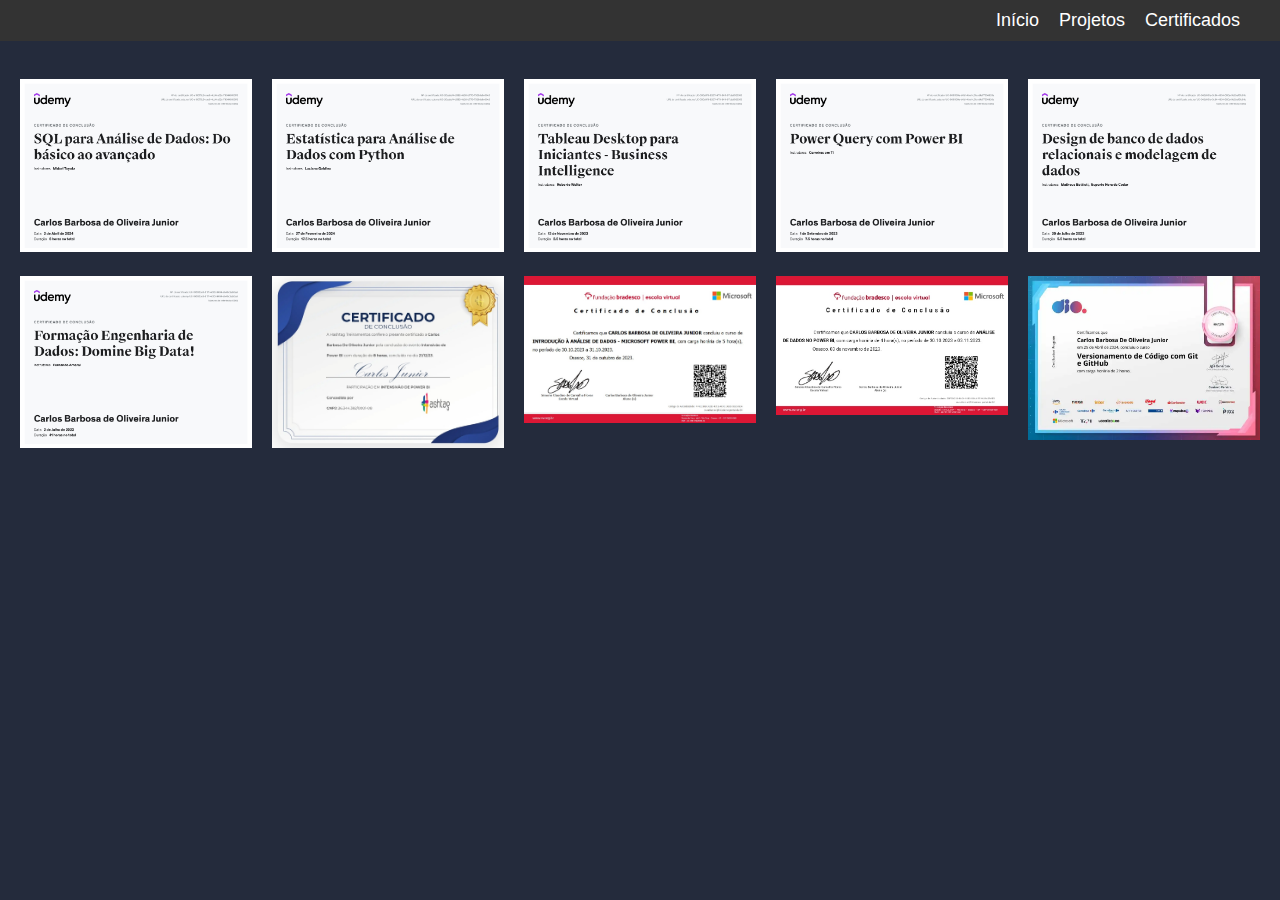
<file: c&c.html>
<!DOCTYPE html>
<html lang="pt-BR">
<head>
  <meta charset="UTF-8">
  <meta name="viewport" content="width=device-width, initial-scale=1.0">
  <link rel="icon" href="./img/my-icon.png" type="image/x-icon">
  <title>Portfólio - Carlos Jr</title>
  <link rel="stylesheet" href="projetos.css">
</head>
<body>

<nav class="navbar">
  <div class="container">
    <div class="menu-toggle">
      <input type="checkbox" id="toggle">
      <label for="toggle" class="toggle-btn">&#9776;</label>
    </div>
    <ul class="menu">
      <li><a onclick="redirecionarinicio()" href="#inicio">Início</a></li>
      <li><a onclick="redirecionarprojetos()" href="#projetos">Projetos</a></li>
      <li><a href="#certificados">Certificados</a></li>
    </ul>
  </div>
</nav>

<br>

<div class="grid-container">
  <div class="grid-item">
    <img src="./img/sql-para-analise.jpg" alt="certificado 1">
    <a href="https://www.udemy.com/certificate/UC-e10675c9-cae0-4cd4-a32c-790448f031f6/" target="_blank" class="overlay">
      <span class="text">Acessar Certificado</span>
    </a>
  </div>
  <div class="grid-item">
    <img src="./img/estatistica.jpg" alt="certificado 2">
    <a href="https://www.udemy.com/certificate/UC-26cabbf4-b592-4d28-b778-7529da9e60c6/" target="_blank" class="overlay">
      <span class="text">Acessar Certificado</span>
    </a>
  </div>
  <div class="grid-item">
    <img src="./img/tableau.jpg" alt="certificado 3">
    <a href="https://www.udemy.com/certificate/UC-500af1f9-8207-4f71-84f1-87cbaf923353/" target="_blank" class="overlay">
      <span class="text">Acessar Certificado</span>
    </a>
  </div>
  <div class="grid-item">
    <img src="./img/power.jpg" alt="certificado 4">
    <a href="https://www.udemy.com/certificate/UC-006f109e-d0b1-4be1-b51a-d4a77554920a/" target="_blank" class="overlay">
      <span class="text">Acessar Certificado</span>
    </a>
  </div>
  <div class="grid-item">
    <img src="./img/design.jpg" alt="certificado 5">
    <a href="https://www.udemy.com/certificate/UC-042b651a-0c84-4934-800a-9b2baf61c89c/" target="_blank" class="overlay">
      <span class="text">Acessar Certificado</span>
    </a>
  </div>
  <div class="grid-item">
    <img src="./img/eng-dados.jpg" alt="certificado 6">
    <a href="https://udemy-certificate.s3.amazonaws.com/image/UC-19665bc8-617f-4d72-9464-db40c2eb0aa1.jpg" target="_blank" class="overlay">
      <span class="text">Acessar Certificado</span>
    </a>
  </div>
  <div class="grid-item">
    <img src="./img/hashtag.jpg" alt="certificado 7">
    <a href="https://drive.google.com/file/d/12aGgm-VeZq9mOZOBAUO5gsng7Yxh1294/view" target="_blank" class="overlay">
      <span class="text">Acessar Certificado</span>
    </a>
  </div>
  <div class="grid-item">
    <img src="./img/bradesco.jpg" alt="certificado 8">
    <a href="https://drive.google.com/file/d/1yIJNx6V9NLQPf4XbvAGKOiWt3epw-IDi/view" target="_blank" class="overlay">
      <span class="text">Acessar Certificado</span>
    </a>
  </div>
  <div class="grid-item">
    <img src="./img/bradesco1.jpg" alt="certificado 9">
    <a href="https://drive.google.com/file/d/1yHxewN7PMJ7t_P97NUsC38NhbLDK50GH/view" target="_blank" class="overlay">
      <span class="text">Acessar Certificado</span>
    </a>
  </div>
    <div class="grid-item">
    <img src="./img/dio.webp" alt="certificado 10">
    <a href="https://drive.google.com/file/d/1R6Jn3yoFA36liia3HtNmsL2-CIHDFSuO/view?usp=drive_link" target="_blank" class="overlay">
      <span class="text">Acessar Certificado</span>
    </a>
  </div>
</div>

<script>
  function redirecionarprojetos() {
          window.location.href = "projetos.html"
}

function redirecionarinicio() {
          window.location.href = "index.html"
}
</script>

</body>
</html>
</file>
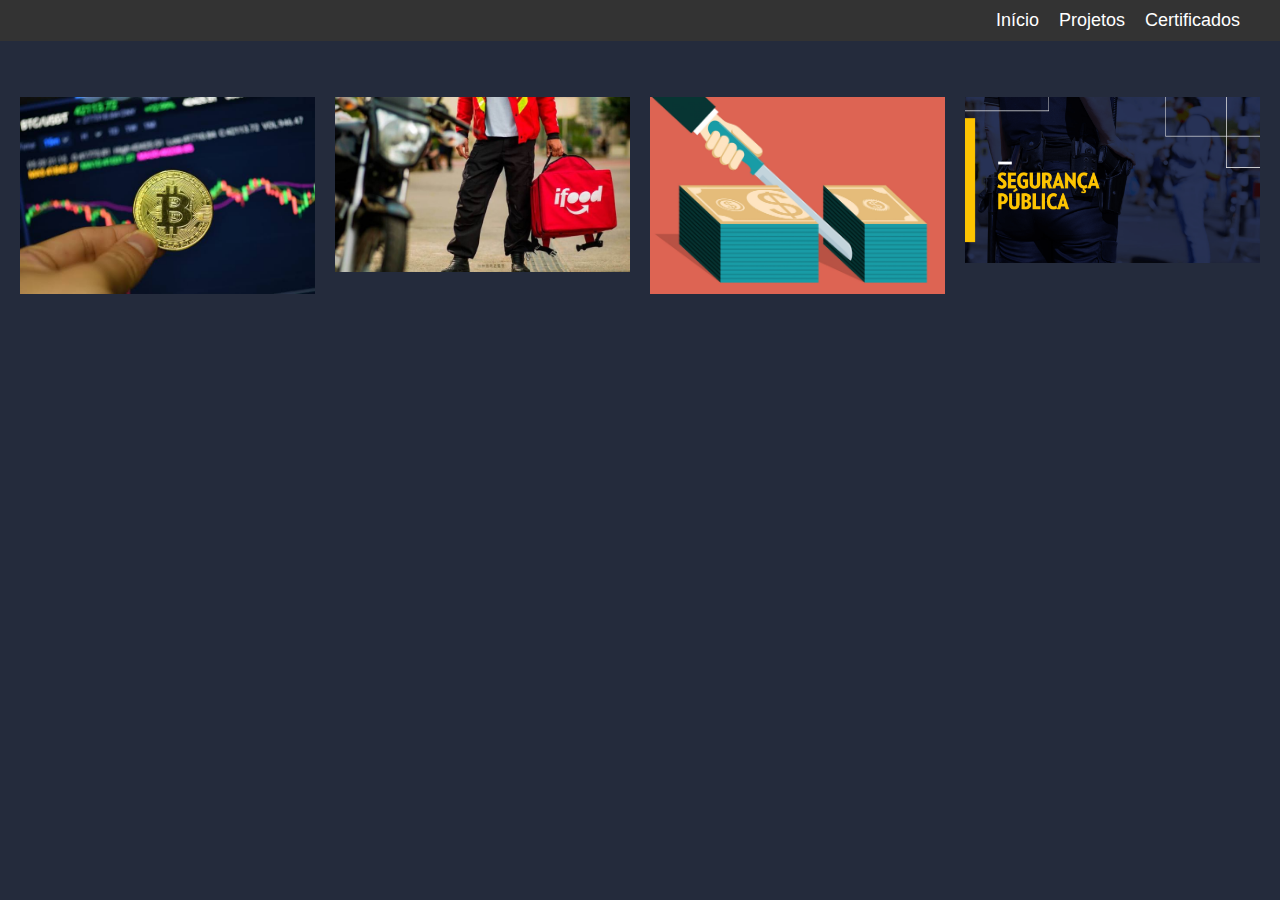
<file: projetos.html>
<!DOCTYPE html>
<html lang="pt-BR">
<head>
  <meta charset="UTF-8">
  <meta name="viewport" content="width=device-width, initial-scale=1.0">
  <link rel="icon" href="./img/my-icon.png" type="image/x-icon">
  <title>Portfólio - Carlos Jr</title>
  <link rel="stylesheet" href="projetos.css">
</head>
<body>

<nav class="navbar">
  <div class="container">
    <div class="menu-toggle">
      <input type="checkbox" id="toggle">
      <label for="toggle" class="toggle-btn">&#9776;</label>
    </div>
    <ul class="menu">
      <li><a onclick="redirecionarinicio()" href="#inicio">Início</a></li>
      <li><a href="#projetos">Projetos</a></li>
      <li><a onclick="redirecionarcertificados()" href="#certificados">Certificados</a></li>
    </ul>
  </div>
</nav>


<br>
<br>

<div class="grid-container">
    <div class="grid-item">
      <img src="./img/bitcoin.jpeg" alt="Projeto 1">
      <a href="https://colab.research.google.com/drive/16Q1GAE6mB8j560h0N4XLDyppKox4h0aA?usp=drive_link" target="_blank" class="overlay">
        <span class="text">Acessar Projeto</span>
      </a>
    </div>
    <div class="grid-item">
      <img src="./img/ifood-entregado.jpg" alt="Projeto 2">
      <a href="https://colab.research.google.com/drive/1jlw_f51ULno-8cuDjVuhh1g-L1fgSyV9" target="_blank" class="overlay">
        <span class="text">Acessar Projeto</span>
      </a>
    </div>
    <div class="grid-item">
      <img src="./img/desc.jpg" alt="Projeto 3">
      <a href="https://colab.research.google.com/drive/1cYmlnsT9d_pn4oPaGNAs7XxuOF6DQuO-?usp=drive_link" target="_blank" class="overlay">
        <span class="text">Acessar Projeto</span>
      </a>
    </div>
    <div class="grid-item">
      <img src="./img/banner-seguranca-publica.png" alt="Projeto 4">
      <a href="https://colab.research.google.com/drive/1lLWSGhN737JYXfMMmJ0hw4yvZibpsuY4?usp=sharing" target="_blank" class="overlay">
        <span class="text">Acessar Projeto</span>
      </a>
    </div>
  </div>



  <script>
    function redirecionarcertificados() {
            window.location.href = "c&c.html"
  }
  
  function redirecionarinicio() {
            window.location.href = "index.html"
  }
  </script>

</body>
</html>
</file>
<file: projetos.css>
body {
  margin: 0;
  font-family: Arial, sans-serif;
  background-color: #242b3c;
}

.navbar {
  background-color: #333;
  padding: 10px 0;
}

.container {
  max-width: 1200px;
  margin: 0 auto;
  padding: 0 20px;
  display: flex;
  justify-content: space-between;
  align-items: center;
}

.menu-toggle {
  display: none;
}

.toggle-btn {
  color: #fff;
  font-size: 24px;
  cursor: pointer;
}

.menu {
  list-style: none;
  padding: 0;
  margin: 0;
  display: flex;
  margin-left: auto; 
}

.menu li {
  display: inline-block;
  margin-left: 20px;
}

.menu li:first-child {
  margin-left: 0;
}

.menu li a {
  text-decoration: none;
  color: #fff;
  font-size: 18px;
  font-family: 'Franklin Gothic Medium', 'Arial Narrow', Arial, sans-serif;
}

.menu a:hover {
  color:#ededed;
}




.grid-container {
  display: grid;
  grid-template-columns: repeat(auto-fit, minmax(200px, 1fr));
  gap: 20px;
  padding: 20px;
}

.grid-item {
  position: relative;
  overflow: hidden;
}

.grid-item img {
  width: 100%;
  height: auto;
  transition: transform 0.3s ease;
}

.grid-item:hover img {
  transform: scale(1.1);
}

.overlay {
  position: absolute;
  top: 0;
  left: 0;
  width: 100%;
  height: 100%;
  background: rgba(0, 0, 0, 0.5);
  display: flex;
  align-items: center;
  justify-content: center;
  opacity: 0;
  transition: opacity 0.3s ease;
}

.grid-item:hover .overlay {
  opacity: 1;
}

.text {
  color: #fff;
  text-align: center;
  font-size: 18px;
}

.text:hover {
  text-decoration: underline;
}

h6{
  color: #fff;
}
</file>
